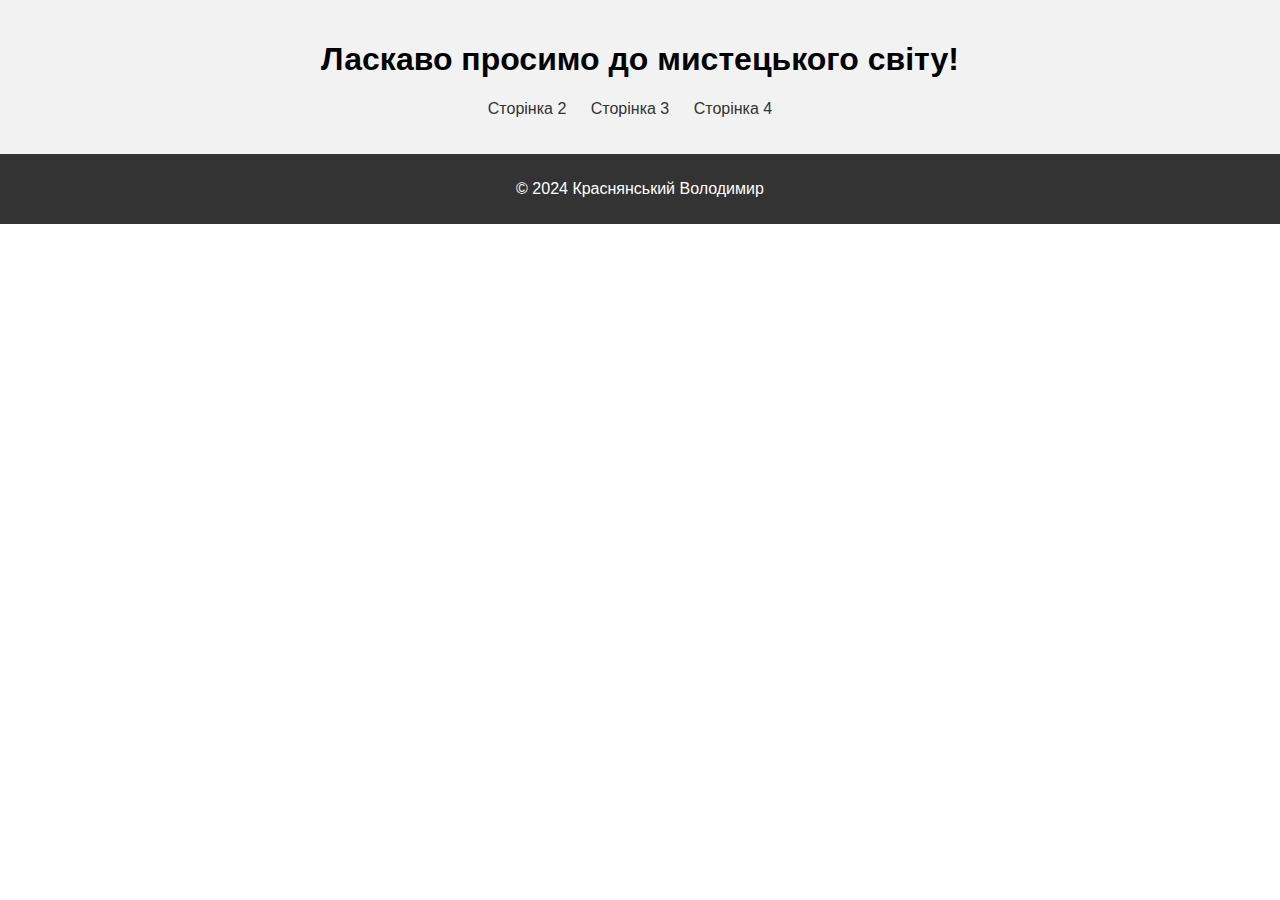
<file: index.html>
<!DOCTYPE html>
<html lang="en">
<head>
    <meta charset="UTF-8">
    <meta name="viewport" content="width=device-width, initial-scale=1.0">
    <title>Головна сторінка - Мистецтво</title>
    <meta name="author" content="Ваше ім'я або назва сайту">
    <link rel="stylesheet" href="style.css">
</head>
<body>
    <header>
        <h1>Ласкаво просимо до мистецького світу!</h1>
        <nav>
            <ul>
                <li><a href="page2.html">Сторінка 2</a></li>
                <li><a href="page3.html">Сторінка 3</a></li>
                <li><a href="page4.html">Сторінка 4</a></li>
            </ul>
        </nav>
    </header>
    <main>
    </main>
    <footer>
        <p>© 2024 Краснянський Володимир</p>
    </footer>
</body>
</html>
</file>
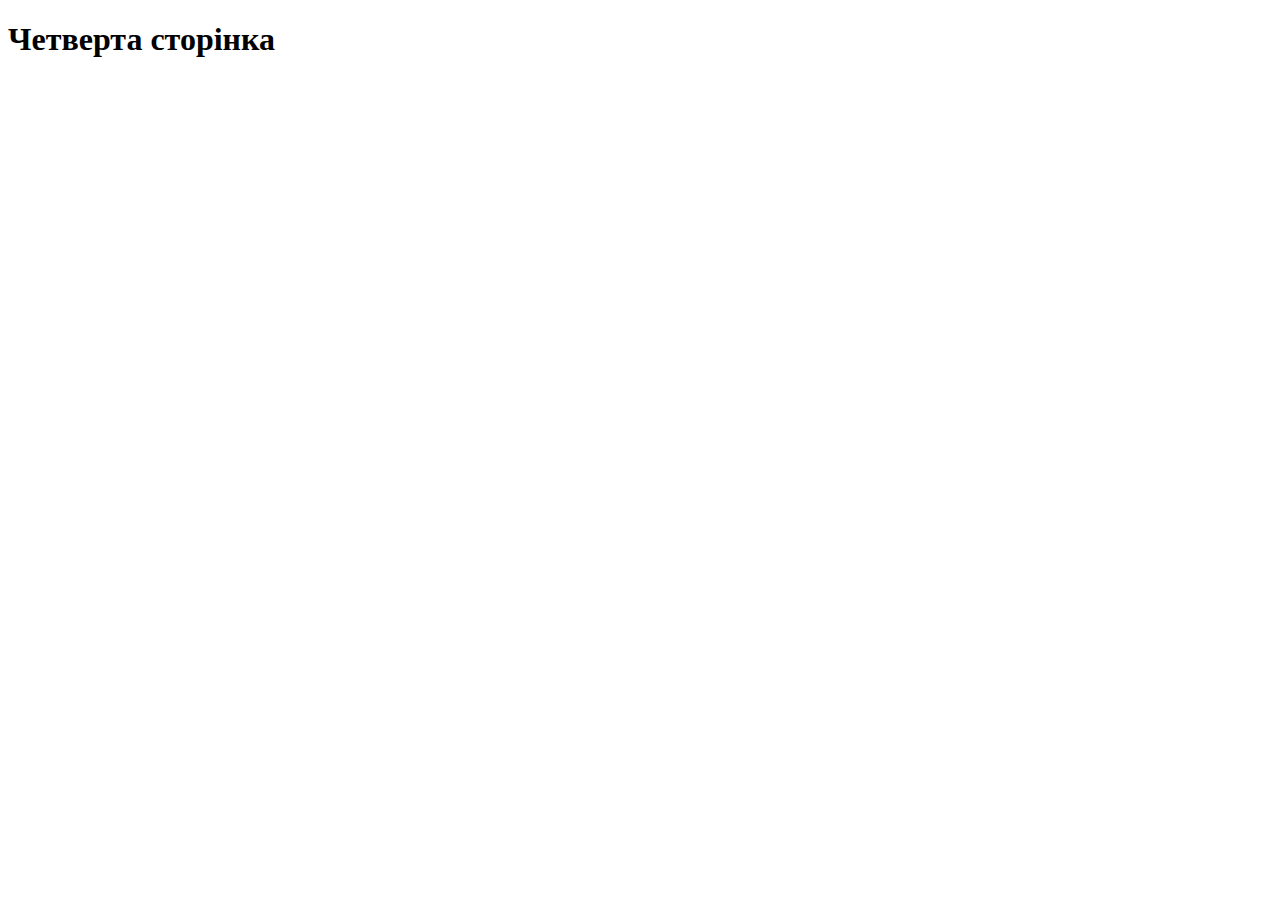
<file: page4.html>
<!DOCTYPE html>
<html lang="en">
<head>
    <meta charset="UTF-8">
    <meta name="viewport" content="width=device-width, initial-scale=1.0">
    <title>Друга сторінка</title>
    <meta name="author" content="Володимир">
    <h1>Четверта сторінка</h1>
</head>
<body>
</body>
</html>
</file>
<file: style.css>
/* styles.css */

body {
    font-family: Arial, sans-serif;
    margin: 0;
    padding: 0;
}

header {
    background-color: #f2f2f2;
    padding: 20px;
    text-align: center;
}

nav ul {
    list-style-type: none;
    padding: 0;
}

nav ul li {
    display: inline;
    margin-right: 20px;
}

nav ul li a {
    text-decoration: none;
    color: #333;
}

footer {
    background-color: #333;
    color: #fff;
    text-align: center;
    padding: 10px 0;
}
</file>
